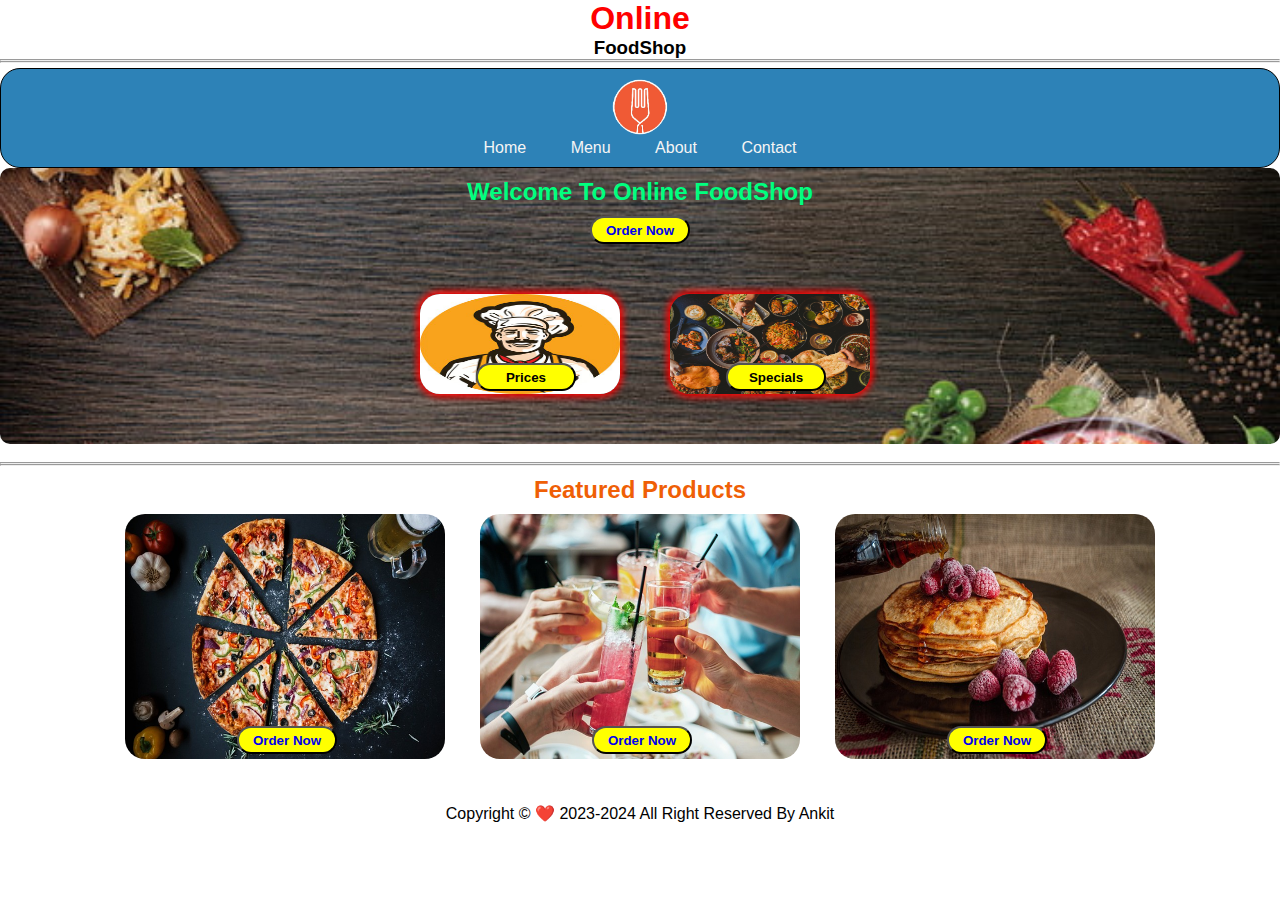
<file: index.html>
<!DOCTYPE html>
<html lang="en">
<head>
    <meta charset="UTF-8">
    <meta name="viewport" content="width=device-width, initial-scale=1.0">
    <title>online food shop</title>
    <link rel="stylesheet" href="style.css">
    <link rel="shortcut icon" href="images/logo.png" type="image/x-icon">
</head>
<body>
    <!-- name  -->
    <div class="name">
        <h1>Online</h1>
    <h3>FoodShop</h3>
     <hr> <hr>
    </div>

    <!-- header  -->
    <div class="navigation">
        <div class="logo">
            <img src="images/logo.png" width="100px">
        </div>
        <div class="menu">
            <ul>
                <a href="#">Home</a>
                <a href="#">Menu</a>
                <a href="#">About</a>
                <a href="contact.html" target="_blank">Contact</a>
            </ul>
        </div>
    </div>

    <!-- container  -->
    <div class="container">
        <h2>Welcome To Online FoodShop</h2>

        <button><a href="contact.html" target="_blank">Order Now</a></button>

        <div class="row">
            <div class="box">
                <img src="images/shef.jpg">
                <button>Prices</button>

            </div>
            <div class="box">
                <img src="images/food.jpg">
                <button>Specials</button>
            </div>
        </div>
    </div> 
    <br>
    <hr>
    <hr>
          <!-- featured  -->
          <h2 class="feat">Featured Products</h2>
      <div class="container1">
       <div class="row1">

        <div class="box1">
            <img src="images/pizza.jpg">
            <button><a href="contact.html" target="_blank">Order Now</a></button>

        </div>
        <div class="box1">
            <img src="images/juice.jpg">
            <button><a href="contact.html" target="_blank">Order Now</a></button>

        </div>
        <div class="box1">
            <img src="images/parathe.jpg">
            <button><a href="contact.html" target="_blank">Order Now</a></button>

        </div>

       </div>
    </div>

    <!-- footer  -->
    <footer>
        <p>Copyright &copy; ❤️ 2023-2024 All Right Reserved By Ankit</p>
    </footer>


</body>
</html>
</file>
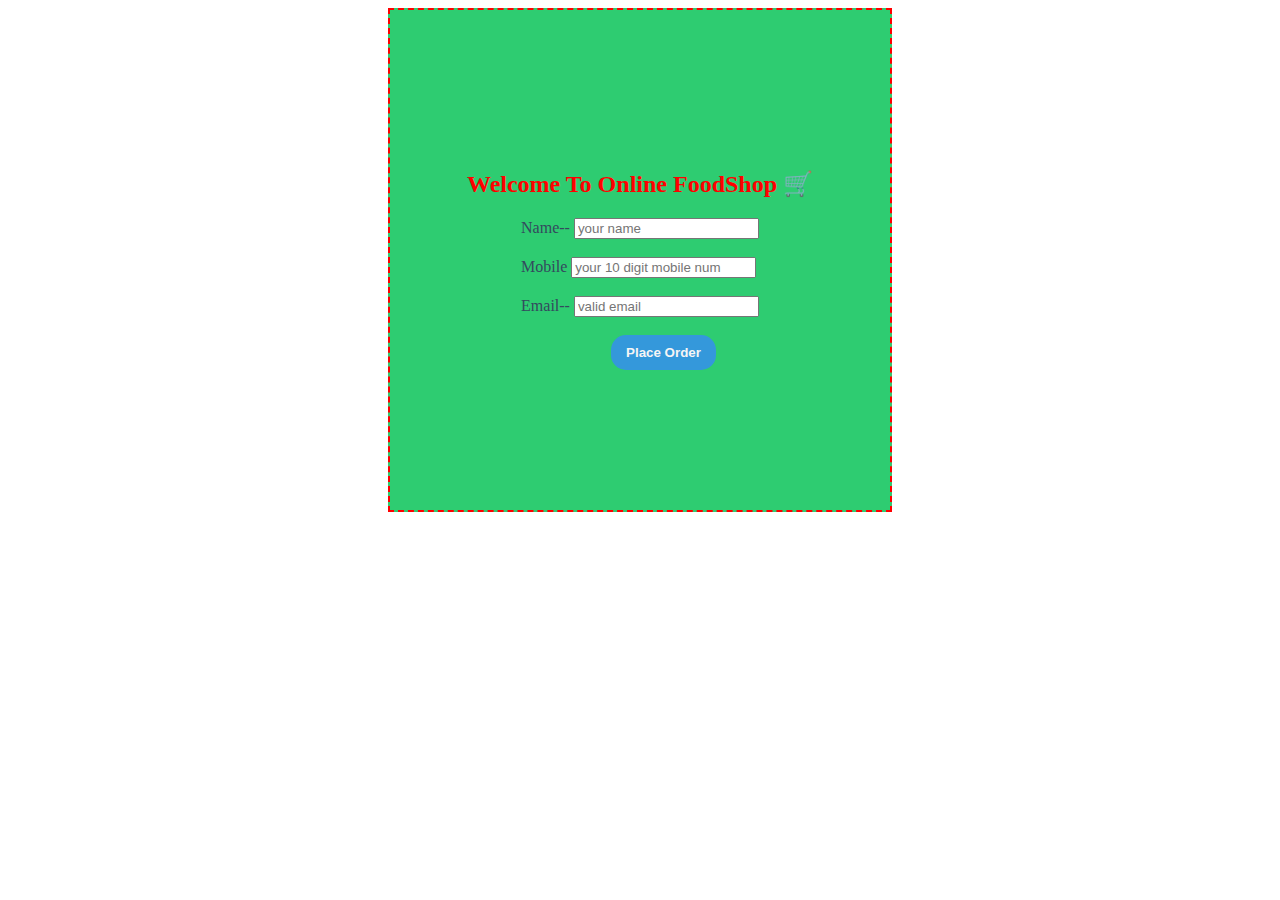
<file: contact.html>
<!DOCTYPE html>
<html lang="en">
<head>
    <meta charset="UTF-8">
    <meta name="viewport" content="width=device-width, initial-scale=1.0">
    <title>contact</title>
    <style>
        body {
            display: flex;
            justify-content: center;
            align-items: center;
        }
        .box {
            border: 2px dashed red;
            background-color:#2ecc71;
            height: 500px;
            width: 500px;
            display: flex;
            flex-direction: column;
            justify-content: center;
            align-items: center;
            color: #34495e;
        }
        h2 {
            color:red;
        }
        button {
            margin-left: 90PX;
            padding: 10px 15px;
            background-color: #3498db;
            border: none;
            color: whitesmoke;
            border-radius: 15px;
            cursor: pointer;
            font-weight: bold;
        }
        button:hover {
            border: 1px solid red;
        }
    </style>
</head>
<body>
    <div class="box">
        <div class="text">
              <h2>Welcome To Online FoodShop &#128722;
            </h2>

        </div>
        <form action="">
            <label for="name">Name--</label>
            <input type="text" id="name" placeholder="your name"> <br> <br>
            <label for="mob">Mobile</label>
            <input type="number" name="" id="mob" placeholder="your 10 digit mobile num"> <br> <br>
            <label for="email">Email--</label>
            <input type="email" name="" id="email" placeholder="valid email"> <br><br>
            <button>Place Order</button>
        </form>
    </div>
</body>
</html>
</file>
<file: style.css>
*{
    box-sizing: border-box;
    margin: 0;
    padding: 0;
}
body {
    font-family: Tahoma, sans-serif;
}
.name{
    text-align: center;
    margin-bottom: 5px;
}
h1 {
    color: red;
}

.navigation {
    text-align: center;
    background-color:#2D82B7;
    padding: 10px;
    border-radius: 20px;
    border: 1px solid black;
}
.menu >ul >a {
    color: whitesmoke;
    text-decoration: none;
    margin: 20px;   
}

/* container  */
.container {
    background-image: url('images/background.jpg');
    background-repeat: no-repeat;
    border-radius: 10px;
    background-size: cover;
    display: flex;
    flex-direction: column;
    justify-content: center;
    align-items: center;
}
.container >h2 {
    margin: 10px;
    color: springgreen;
}
.container>button>a {
    text-decoration: none;
}
.row {
    height: 200px;
    display: flex;
    gap: 150px;
    margin-left: -90px;
    justify-content: center;
    align-items: center;
}
.box {
    height: 100px;
    width: 100px;
    position: relative;  

}
.box img {
    width: 200px;
    box-shadow: 0px 0px 7px 3px red;
    background-position: center;
    height: 100px;
    border-radius: 20px;
}
.box button {
    position: absolute;
    bottom:3%;
    left:56%;
}
button {
    padding: 5px 5px;
    width: 100px;
    height: 28px;
    text-align: center;
    border-radius: 15px;
    background-color: yellow;
    font-weight: 600;
    cursor: pointer;
}
button:hover {
    box-shadow: 0px 0px 5px 3px brown;
}
 
/* feature  */
.feat {
    text-align: center;
    margin: 10px 0px;
    color: rgb(239, 95, 6);
}
.container1 {
    height: 250px;
}
.row1 {
    display: flex;
    flex-wrap: wrap ;
    gap: 35px;
    justify-content: center;
    align-items: center;

}
.box1 {
    height: 100px;
    position: relative;  
}
.box1 img {
    width: 320px;
    height: 245px;

    border-radius: 20px;
}
.box1 button {
    position: absolute;
    top: 212%;
    left: 35%;
}

.box1 >button >a {
    text-decoration: none;
}

/* footer  */
footer {
    height: 50px;
}
footer p {
    text-align: center;
    margin-top: 40px;
}

/* scroll bar */
/* width */
::-webkit-scrollbar {
    width: 8px;
  }
  
  /* Handle */
  ::-webkit-scrollbar-thumb {
    background: tomato; 
  }
  @media screen and (max-width:1030px) and (min-width:800px) {
    .container1 {
        height: 833px;
    }
    .row1 {
        gap: 0px;
    }
    .box1 {
        height: 300px; 
        position: relative;
    }
    .box1 img {
        height: 250px;
        width:800px;
    }
    .box1 button {
        position: absolute;
        top:215px;
        left:338px;
    }
  }
  @media screen and (max-width:800px) {
    .container1 {
        height: 730px;
    }
    .box1 {
        height:222px; 
        position: relative;
    }
    .box1 img {
        height: 222px;
        width:411px;
    }
    .box1 button {
        position: absolute;
        top:188px;
        left:151px;
    }
    .box {
        height: 100px;
        width: 66px;
        position: relative;
    }
    .row {
        height: 200px;
        gap: 114px;
    }
    .box img {
        width: 160px;
    }
  }
</file>
